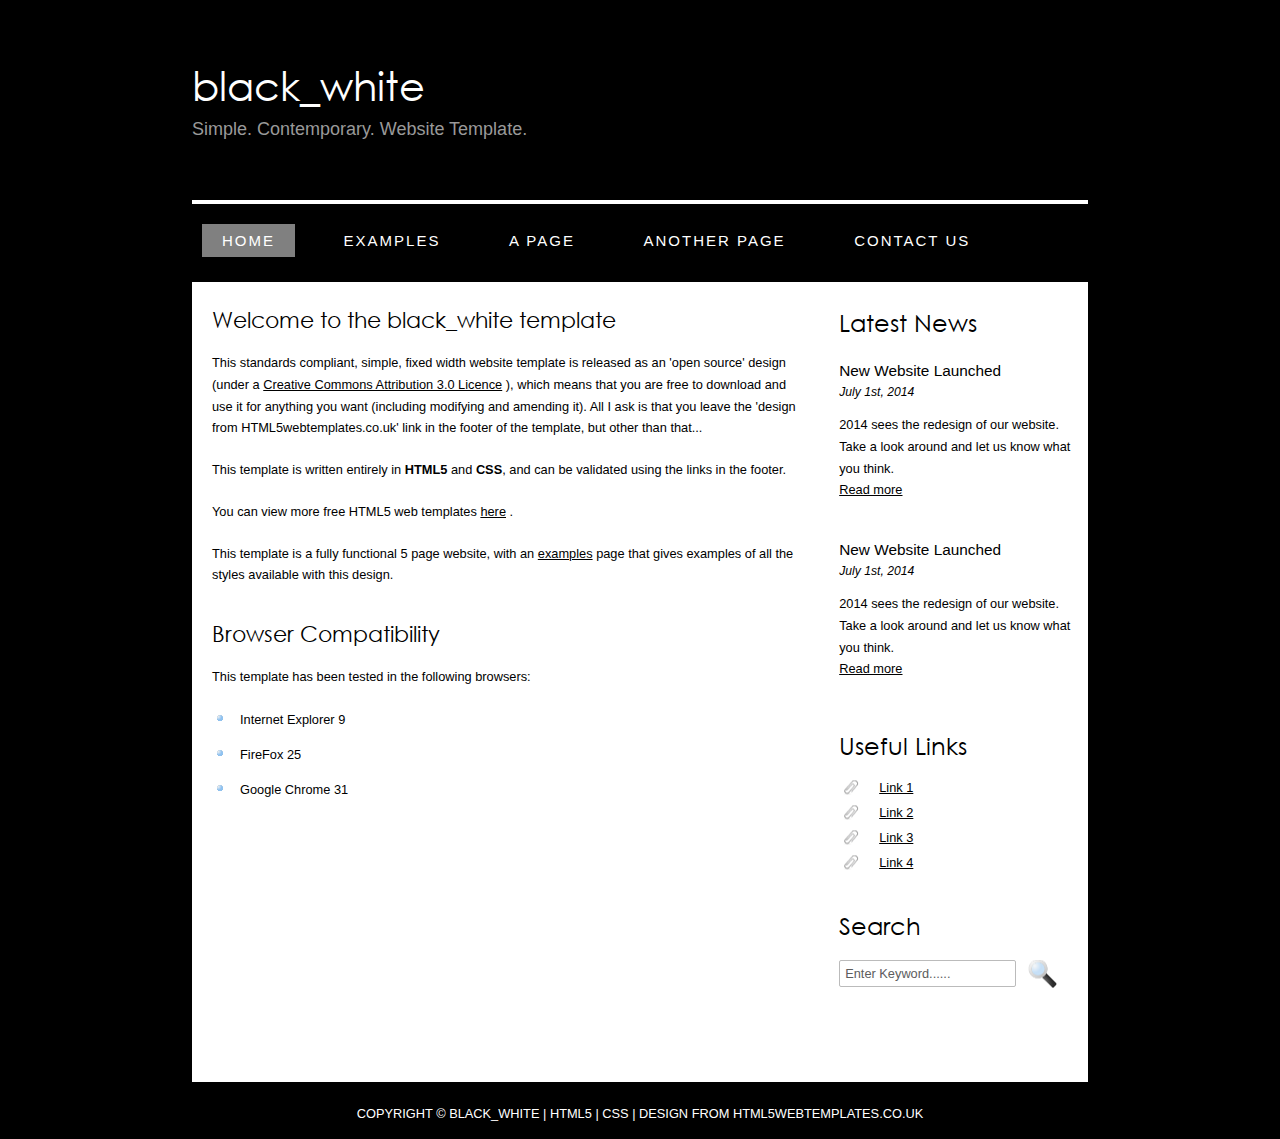
<file: index.html>
<!DOCTYPE html>
<html lang="en">
<head>
    <meta charset="UTF-8">
    <meta http-equiv="X-UA-Compatible" content="IE=edge">
    <meta name="viewport" content="width=device-width, initial-scale=1.0">
    <title>black_white</title>
    <!-- css -->
    <link rel="stylesheet" href="css/style.css">
    <!-- favicon icon -->
    <link rel="icon" href="img/favicon.ico">
</head>
<body>
    <!-- header part start -->
    <header>
        <div class="top-header">
            <h1><a href="index.html">black_white</a></h1>
            <h3>Simple. Contemporary. Website Template.</h3>
        </div>
        <nav>
            <hr>
            <ul>
                <li class="selected"><a href="index.html">Home</a></li>
                <li><a href="example.html">Examples</a></li>
                <li><a href="apage.html">A Page</a></li>
                <li><a href="anotherpage.html">Another Page</a></li>
                <li><a href="contatcus.html">Contact US</a></li>
            </ul>
        </nav>
    </header>
    <!-- header part end -->

   <!-- main part start -->
   <main>
    <article>
        <h1>Welcome to the black_white template</h1>
        <p>
            This standards compliant, simple, fixed width website template is released as an 'open source' design (under a <a href="http://creativecommons.org/licenses/by/3.0" target="_blank">Creative Commons Attribution 3.0 Licence</a> ), which means that you are free to download and use it for anything you want (including modifying and amending it). All I ask is that you leave the 'design from HTML5webtemplates.co.uk' link in the footer of the template, but other than that...
        </p>
        <p>
            This template is written entirely in <strong>HTML5</strong> and <strong>CSS</strong>, and can be validated using the links in the footer.
        </p>
        <p>You can view more free HTML5 web templates <a href="http://www.html5webtemplates.co.uk/" target="_blank">here</a> .</p>
        <p>
            This template is a fully functional 5 page website, with an <a href="example.html">examples</a> page that gives examples of all the styles available with this design.
        </p>
        <h2>Browser Compatibility</h2>
        <p>
            This template has been tested in the following browsers:
        </p>
        <ul>
            <li>Internet Explorer 9</li>
            <li>FireFox 25</li>
            <li>Google Chrome 31</li>
        </ul>
    </article>


    <aside>
        <h3>Latest News</h3>
        <h4>New Website Launched</h4>
        <h5>July 1st, 2014  </h5>
        <p>
            2014 sees the redesign of our website. Take a look around and let us know what you think. <br>
            <a href="index.html">Read more</a>
        </p>
        <h4>New Website Launched</h4>
        <h5>July 1st, 2014</h5>
        <p>
            2014 sees the redesign of our website. Take a look around and let us know what you think. <br>
            <a href="index.html">Read more</a>
        </p>
        <h3>Useful Links</h3>
        <ul>
            <li><a href="index.html">Link 1</a></li>
            <li><a href="index.html">Link 2</a></li>
            <li><a href="index.html">Link 3</a></li>
            <li><a href="index.html">Link 4</a></li>
        </ul><br>
        <h3>Search</h3>
        <form action="" method="post">
            <p>
                <input class="search" type="search" name="search-field" value="Enter Keyword......">
                <a href="#"> </a>
            </p>
        </form>
    </aside>
   </main>
   <!-- main part end -->

   <!-- footer part start -->
   <footer>        
      Copyright © black_white | 
      <a href="http://validator.w3.org/check?uri=referer" target="_blank">HTML5</a>
      |
      <a href="http://jigsaw.w3.org/css-validator/check/referer" target="_blank">CSS</a>
      |
      <a href="http://www.html5webtemplates.co.uk/" target="_blank">design from HTML5webtemplates.co.uk</a>

   </footer>
   <!-- footer part end -->
</body>
</html>
</file>
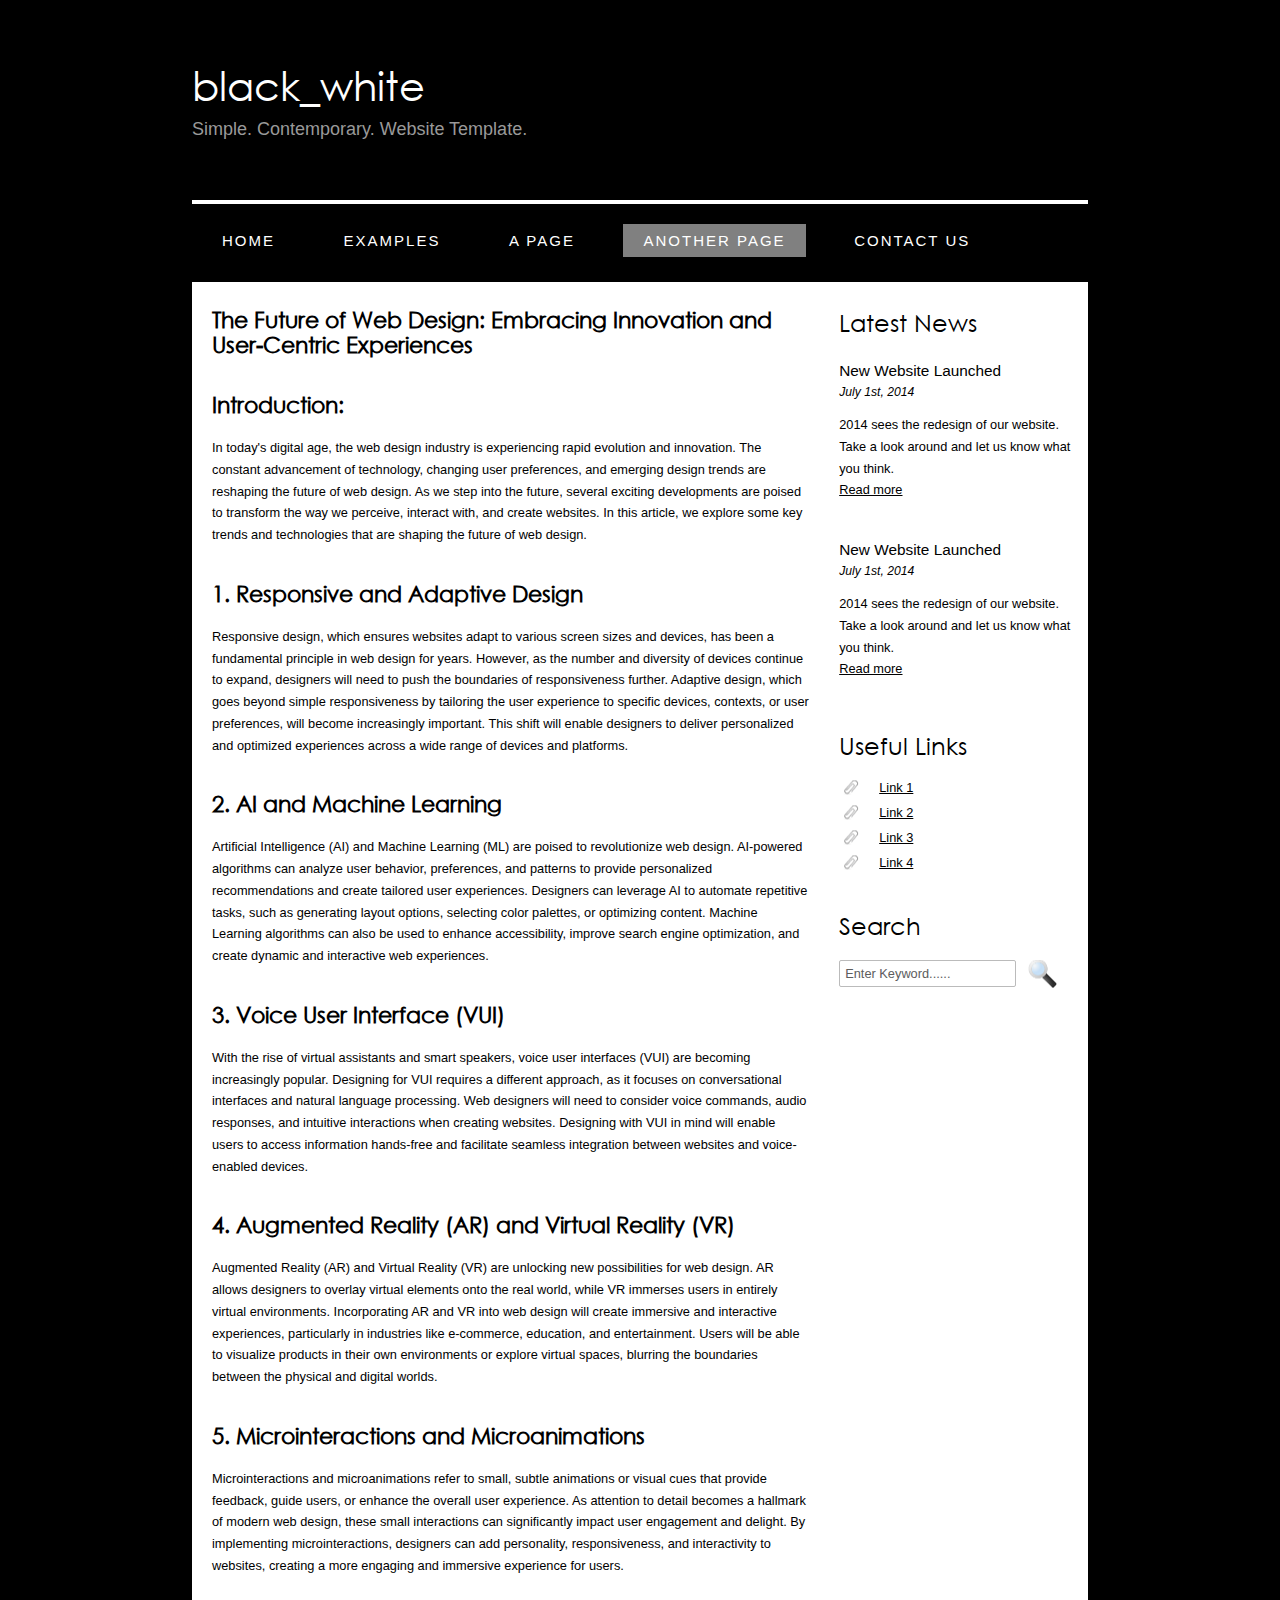
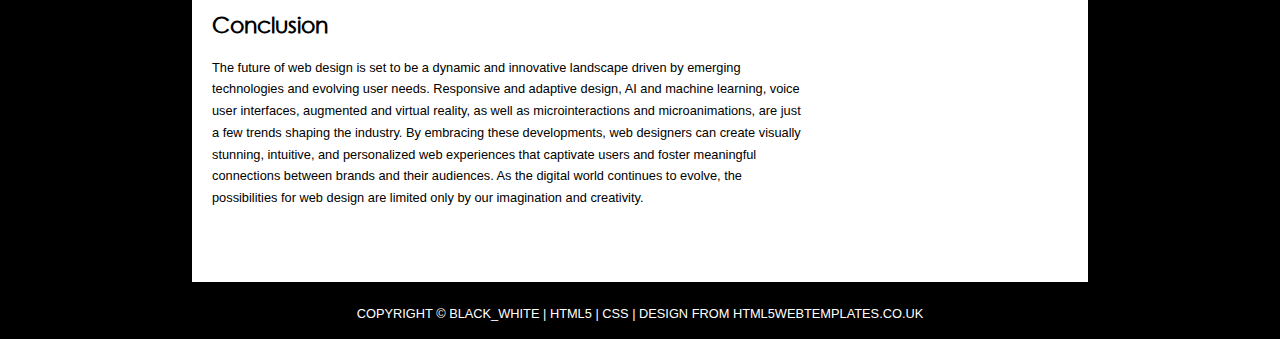
<file: anotherpage.html>
<!DOCTYPE html>
<html lang="en">
<head>
    <meta charset="UTF-8">
    <meta http-equiv="X-UA-Compatible" content="IE=edge">
    <meta name="viewport" content="width=device-width, initial-scale=1.0">
    <title>black_white</title>
    <!-- css -->
    <link rel="stylesheet" href="css/style.css">
    <!-- favicon icon -->
    <link rel="icon" href="img/favicon.ico">
</head>
<body>
    <!-- header part start -->
    <header>
        <div class="top-header">
            <h1><a href="index.html">black_white</a></h1>
            <h3>Simple. Contemporary. Website Template.</h3>
        </div>
        <nav>
            <hr>
            <ul>
                <li><a href="index.html">Home</a></li>
                <li><a href="example.html">Examples</a></li>
                <li><a href="apage.html">A Page</a></li>
                <li class="selected"><a href="anotherpage.html">Another Page</a></li>
                <li><a href="contatcus.html">Contact US</a></li>
            </ul>
        </nav>
    </header>
    <!-- header part end -->

   <!-- main part start -->
   <main class="anotherpage">
    <article>
        <h1>The Future of Web Design: Embracing Innovation and User-Centric Experiences</h1>
        <h2>Introduction:</h2>
        <p>
            In today's digital age, the web design industry is experiencing rapid evolution and innovation. The constant advancement of technology, changing user preferences, and emerging design trends are reshaping the future of web design. As we step into the future, several exciting developments are poised to transform the way we perceive, interact with, and create websites. In this article, we explore some key trends and technologies that are shaping the future of web design.
        </p>
       <h2>1. Responsive and Adaptive Design</h2>
       <p>
            Responsive design, which ensures websites adapt to various screen sizes and devices, has been a fundamental principle in web design for years. However, as the number and diversity of devices continue to expand, designers will need to push the boundaries of responsiveness further. Adaptive design, which goes beyond simple responsiveness by tailoring the user experience to specific devices, contexts, or user preferences, will become increasingly important. This shift will enable designers to deliver personalized and optimized experiences across a wide range of devices and platforms.
       </p>
       <h2>2. AI and Machine Learning</h2>
       <p>
            Artificial Intelligence (AI) and Machine Learning (ML) are poised to revolutionize web design. AI-powered algorithms can analyze user behavior, preferences, and patterns to provide personalized recommendations and create tailored user experiences. Designers can leverage AI to automate repetitive tasks, such as generating layout options, selecting color palettes, or optimizing content. Machine Learning algorithms can also be used to enhance accessibility, improve search engine optimization, and create dynamic and interactive web experiences.
       </p>
       <h2>3. Voice User Interface (VUI)</h2>
       <p>
            With the rise of virtual assistants and smart speakers, voice user interfaces (VUI) are becoming increasingly popular. Designing for VUI requires a different approach, as it focuses on conversational interfaces and natural language processing. Web designers will need to consider voice commands, audio responses, and intuitive interactions when creating websites. Designing with VUI in mind will enable users to access information hands-free and facilitate seamless integration between websites and voice-enabled devices.
       </p>
       <h2>4. Augmented Reality (AR) and Virtual Reality (VR)</h2>
       <p>
            Augmented Reality (AR) and Virtual Reality (VR) are unlocking new possibilities for web design. AR allows designers to overlay virtual elements onto the real world, while VR immerses users in entirely virtual environments. Incorporating AR and VR into web design will create immersive and interactive experiences, particularly in industries like e-commerce, education, and entertainment. Users will be able to visualize products in their own environments or explore virtual spaces, blurring the boundaries between the physical and digital worlds.
       </p>
       <h2>5. Microinteractions and Microanimations</h2>
       <p>
            Microinteractions and microanimations refer to small, subtle animations or visual cues that provide feedback, guide users, or enhance the overall user experience. As attention to detail becomes a hallmark of modern web design, these small interactions can significantly impact user engagement and delight. By implementing microinteractions, designers can add personality, responsiveness, and interactivity to websites, creating a more engaging and immersive experience for users.
       </p>
       <h2>Conclusion</h2>
       <p>
            The future of web design is set to be a dynamic and innovative landscape driven by emerging technologies and evolving user needs. Responsive and adaptive design, AI and machine learning, voice user interfaces, augmented and virtual reality, as well as microinteractions and microanimations, are just a few trends shaping the industry. By embracing these developments, web designers can create visually stunning, intuitive, and personalized web experiences that captivate users and foster meaningful connections between brands and their audiences. As the digital world continues to evolve, the possibilities for web design are limited only by our imagination and creativity.
       </p>
        
    </article>


    <aside>
        <h3>Latest News</h3>
        <h4>New Website Launched</h4>
        <h5>July 1st, 2014  </h5>
        <p>
            2014 sees the redesign of our website. Take a look around and let us know what you think. <br>
            <a href="index.html">Read more</a>
        </p>
        <h4>New Website Launched</h4>
        <h5>July 1st, 2014</h5>
        <p>
            2014 sees the redesign of our website. Take a look around and let us know what you think. <br>
            <a href="index.html">Read more</a>
        </p>
        <h3>Useful Links</h3>
        <ul>
            <li><a href="#">Link 1</a></li>
            <li><a href="#">Link 2</a></li>
            <li><a href="#">Link 3</a></li>
            <li><a href="#">Link 4</a></li>
        </ul><br>
        <h3>Search</h3>
        <form action="" method="post">
            <p>
                <input class="search" type="search" name="search-field" value="Enter Keyword......">
                <a href="#"> </a>
            </p>
        </form>
    </aside>
   </main>
   <!-- main part end -->

   <!-- footer part start -->
   <footer>        
      Copyright © black_white | 
      <a href="http://validator.w3.org/check?uri=referer" target="_blank">HTML5</a>
      |
      <a href="http://jigsaw.w3.org/css-validator/check/referer" target="_blank">CSS</a>
      |
      <a href="http://www.html5webtemplates.co.uk/" target="_blank">design from HTML5webtemplates.co.uk</a>

   </footer>
   <!-- footer part end -->
</body>
</html>
</file>
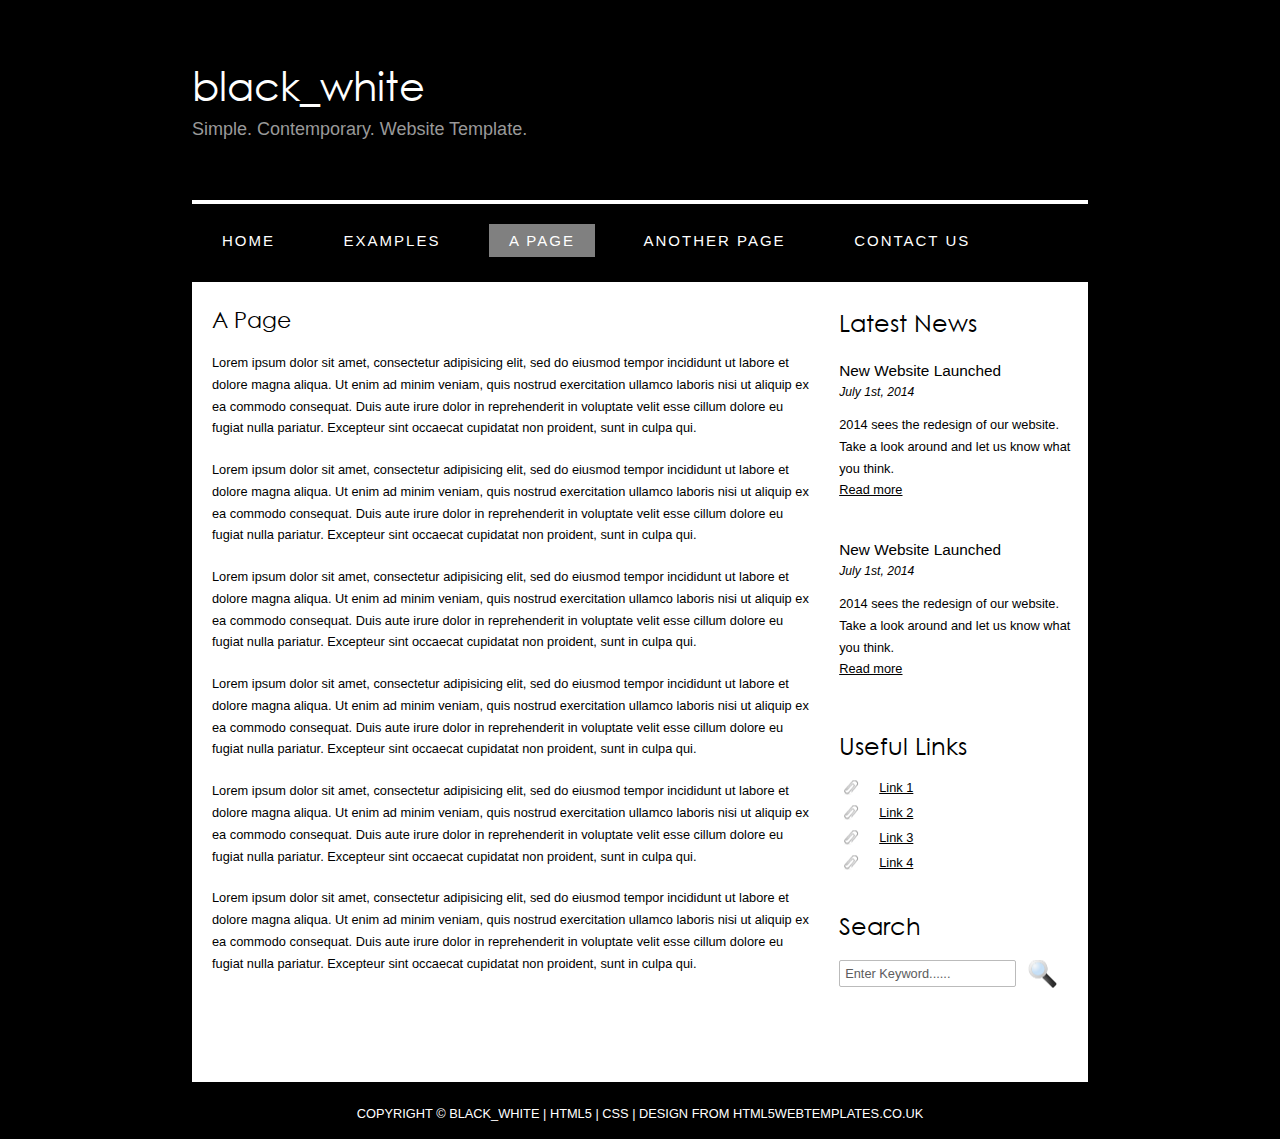
<file: apage.html>
<!DOCTYPE html>
<html lang="en">
<head>
    <meta charset="UTF-8">
    <meta http-equiv="X-UA-Compatible" content="IE=edge">
    <meta name="viewport" content="width=device-width, initial-scale=1.0">
    <title>black_white</title>
    <!-- css -->
    <link rel="stylesheet" href="css/style.css">
    <!-- favicon icon -->
    <link rel="icon" href="img/favicon.ico">
</head>
<body>
    <!-- header part start -->
    <header>
        <div class="top-header">
            <h1><a href="index.html">black_white</a></h1>
            <h3>Simple. Contemporary. Website Template.</h3>
        </div>
        <nav>
            <hr>
            <ul>
                <li><a href="index.html">Home</a></li>
                <li><a href="example.html">Examples</a></li>
                <li class="selected"><a href="apage.html">A Page</a></li>
                <li><a href="anotherpage.html">Another Page</a></li>
                <li><a href="contatcus.html">Contact US</a></li>
            </ul>
        </nav>
    </header>
    <!-- header part end -->

   <!-- main part start -->
   <main>
    <article>
        <h1>A Page</h1>
        <p>
            Lorem ipsum dolor sit amet, consectetur adipisicing elit, sed do eiusmod tempor incididunt ut labore et dolore magna aliqua. Ut enim ad minim veniam, quis nostrud exercitation ullamco laboris nisi ut aliquip ex ea commodo consequat. Duis aute irure dolor in reprehenderit in voluptate velit esse cillum dolore eu fugiat nulla pariatur. Excepteur sint occaecat cupidatat non proident, sunt in culpa qui.
        </p>
        <p>
            Lorem ipsum dolor sit amet, consectetur adipisicing elit, sed do eiusmod tempor incididunt ut labore et dolore magna aliqua. Ut enim ad minim veniam, quis nostrud exercitation ullamco laboris nisi ut aliquip ex ea commodo consequat. Duis aute irure dolor in reprehenderit in voluptate velit esse cillum dolore eu fugiat nulla pariatur. Excepteur sint occaecat cupidatat non proident, sunt in culpa qui.
        </p>
        <p>
            Lorem ipsum dolor sit amet, consectetur adipisicing elit, sed do eiusmod tempor incididunt ut labore et dolore magna aliqua. Ut enim ad minim veniam, quis nostrud exercitation ullamco laboris nisi ut aliquip ex ea commodo consequat. Duis aute irure dolor in reprehenderit in voluptate velit esse cillum dolore eu fugiat nulla pariatur. Excepteur sint occaecat cupidatat non proident, sunt in culpa qui.
        </p>
        <p>
            Lorem ipsum dolor sit amet, consectetur adipisicing elit, sed do eiusmod tempor incididunt ut labore et dolore magna aliqua. Ut enim ad minim veniam, quis nostrud exercitation ullamco laboris nisi ut aliquip ex ea commodo consequat. Duis aute irure dolor in reprehenderit in voluptate velit esse cillum dolore eu fugiat nulla pariatur. Excepteur sint occaecat cupidatat non proident, sunt in culpa qui.
        </p>
        <p>
            Lorem ipsum dolor sit amet, consectetur adipisicing elit, sed do eiusmod tempor incididunt ut labore et dolore magna aliqua. Ut enim ad minim veniam, quis nostrud exercitation ullamco laboris nisi ut aliquip ex ea commodo consequat. Duis aute irure dolor in reprehenderit in voluptate velit esse cillum dolore eu fugiat nulla pariatur. Excepteur sint occaecat cupidatat non proident, sunt in culpa qui.
        </p>
        <p>
            Lorem ipsum dolor sit amet, consectetur adipisicing elit, sed do eiusmod tempor incididunt ut labore et dolore magna aliqua. Ut enim ad minim veniam, quis nostrud exercitation ullamco laboris nisi ut aliquip ex ea commodo consequat. Duis aute irure dolor in reprehenderit in voluptate velit esse cillum dolore eu fugiat nulla pariatur. Excepteur sint occaecat cupidatat non proident, sunt in culpa qui.
        </p>
        
    </article>


    <aside>
        <h3>Latest News</h3>
        <h4>New Website Launched</h4>
        <h5>July 1st, 2014  </h5>
        <p>
            2014 sees the redesign of our website. Take a look around and let us know what you think. <br>
            <a href="index.html">Read more</a>
        </p>
        <h4>New Website Launched</h4>
        <h5>July 1st, 2014</h5>
        <p>
            2014 sees the redesign of our website. Take a look around and let us know what you think. <br>
            <a href="index.html">Read more</a>
        </p>
        <h3>Useful Links</h3>
        <ul>
            <li><a href="#">Link 1</a></li>
            <li><a href="#">Link 2</a></li>
            <li><a href="#">Link 3</a></li>
            <li><a href="#">Link 4</a></li>
        </ul><br>
        <h3>Search</h3>
        <form action="" method="post">
            <p>
                <input class="search" type="search" name="search-field" value="Enter Keyword......">
                <a href="#"> </a>
            </p>
        </form>
    </aside>
   </main>
   <!-- main part end -->

   <!-- footer part start -->
   <footer>        
      Copyright © black_white | 
      <a href="http://validator.w3.org/check?uri=referer" target="_blank">HTML5</a>
      |
      <a href="http://jigsaw.w3.org/css-validator/check/referer" target="_blank">CSS</a>
      |
      <a href="http://www.html5webtemplates.co.uk/" target="_blank">design from HTML5webtemplates.co.uk</a>

   </footer>
   <!-- footer part end -->
</body>
</html>
</file>
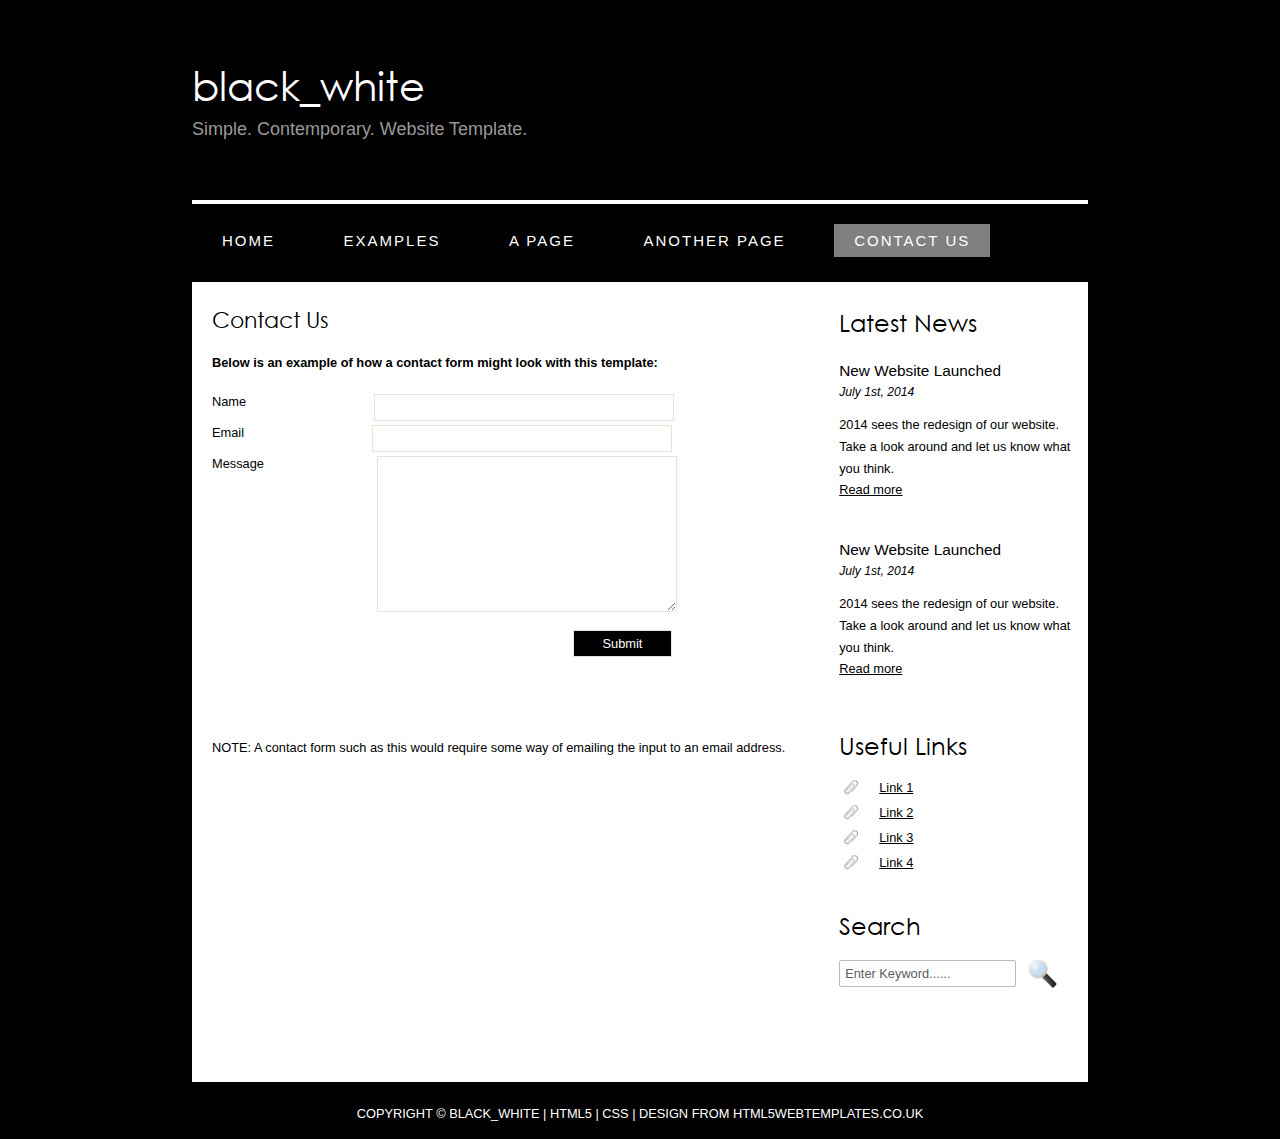
<file: contatcus.html>
<!DOCTYPE html>
<html lang="en">
<head>
    <meta charset="UTF-8">
    <meta http-equiv="X-UA-Compatible" content="IE=edge">
    <meta name="viewport" content="width=device-width, initial-scale=1.0">
    <title>black_white</title>
    <!-- css -->
    <link rel="stylesheet" href="css/style.css">
    <!-- favicon icon -->
    <link rel="icon" href="img/favicon.ico">
</head>
<body>
    <!-- header part start -->
    <header>
        <div class="top-header">
            <h1><a href="index.html">black_white</a></h1>
            <h3>Simple. Contemporary. Website Template.</h3>
        </div>
        <nav>
            <hr>
            <ul>
                <li><a href="index.html">Home</a></li>
                <li><a href="example.html">Examples</a></li>
                <li><a href="apage.html">A Page</a></li>
                <li><a href="anotherpage.html">Another Page</a></li>
                <li class="selected"><a href="contatcus.html">Contact US</a></li>
            </ul>
        </nav>
    </header>
    <!-- header part end -->

   <!-- main part start -->
   <main>
    <article>
        <h1>Contact Us</h1>
        <p>
            <strong>Below is an example of how a contact form might look with this template:</strong>
        </p>
        
        <form action="" method="post">
            <div class="form-setting-2">
                <label for="">Name</label>
                <input type="text" name="text"><br>
                <label for="">Email</label>
                <input type="text" name="text"><br>
                <label for="textarea">Message</label>
                <textarea name="textarea" id="textarea"  cols="40" rows="10"></textarea><br>
                <input id="submit" type="submit" name="submit" value="Submit">
            </div>
        </form>
        <p>NOTE: A contact form such as this would require some way of emailing the input to an email address.</p>
    </article>


    <aside>
        <h3>Latest News</h3>
        <h4>New Website Launched</h4>
        <h5>July 1st, 2014  </h5>
        <p>
            2014 sees the redesign of our website. Take a look around and let us know what you think. <br>
            <a href="index.html">Read more</a>
        </p>
        <h4>New Website Launched</h4>
        <h5>July 1st, 2014</h5>
        <p>
            2014 sees the redesign of our website. Take a look around and let us know what you think. <br>
            <a href="index.html">Read more</a>
        </p>
        <h3>Useful Links</h3>
        <ul>
            <li><a href="#">Link 1</a></li>
            <li><a href="#">Link 2</a></li>
            <li><a href="#">Link 3</a></li>
            <li><a href="#">Link 4</a></li>
        </ul><br>
        <h3>Search</h3>
        <form action="" method="post">
            <p>
                <input class="search" type="search" name="search-field" value="Enter Keyword......">
                <a href="#"> </a>
            </p>
        </form>
    </aside>
   </main>
   <!-- main part end -->

   <!-- footer part start -->
   <footer>        
      Copyright © black_white | 
      <a href="http://validator.w3.org/check?uri=referer" target="_blank">HTML5</a>
      |
      <a href="http://jigsaw.w3.org/css-validator/check/referer" target="_blank">CSS</a>
      |
      <a href="http://www.html5webtemplates.co.uk/" target="_blank">design from HTML5webtemplates.co.uk</a>

   </footer>
   <!-- footer part end -->
</body>
</html>
</file>
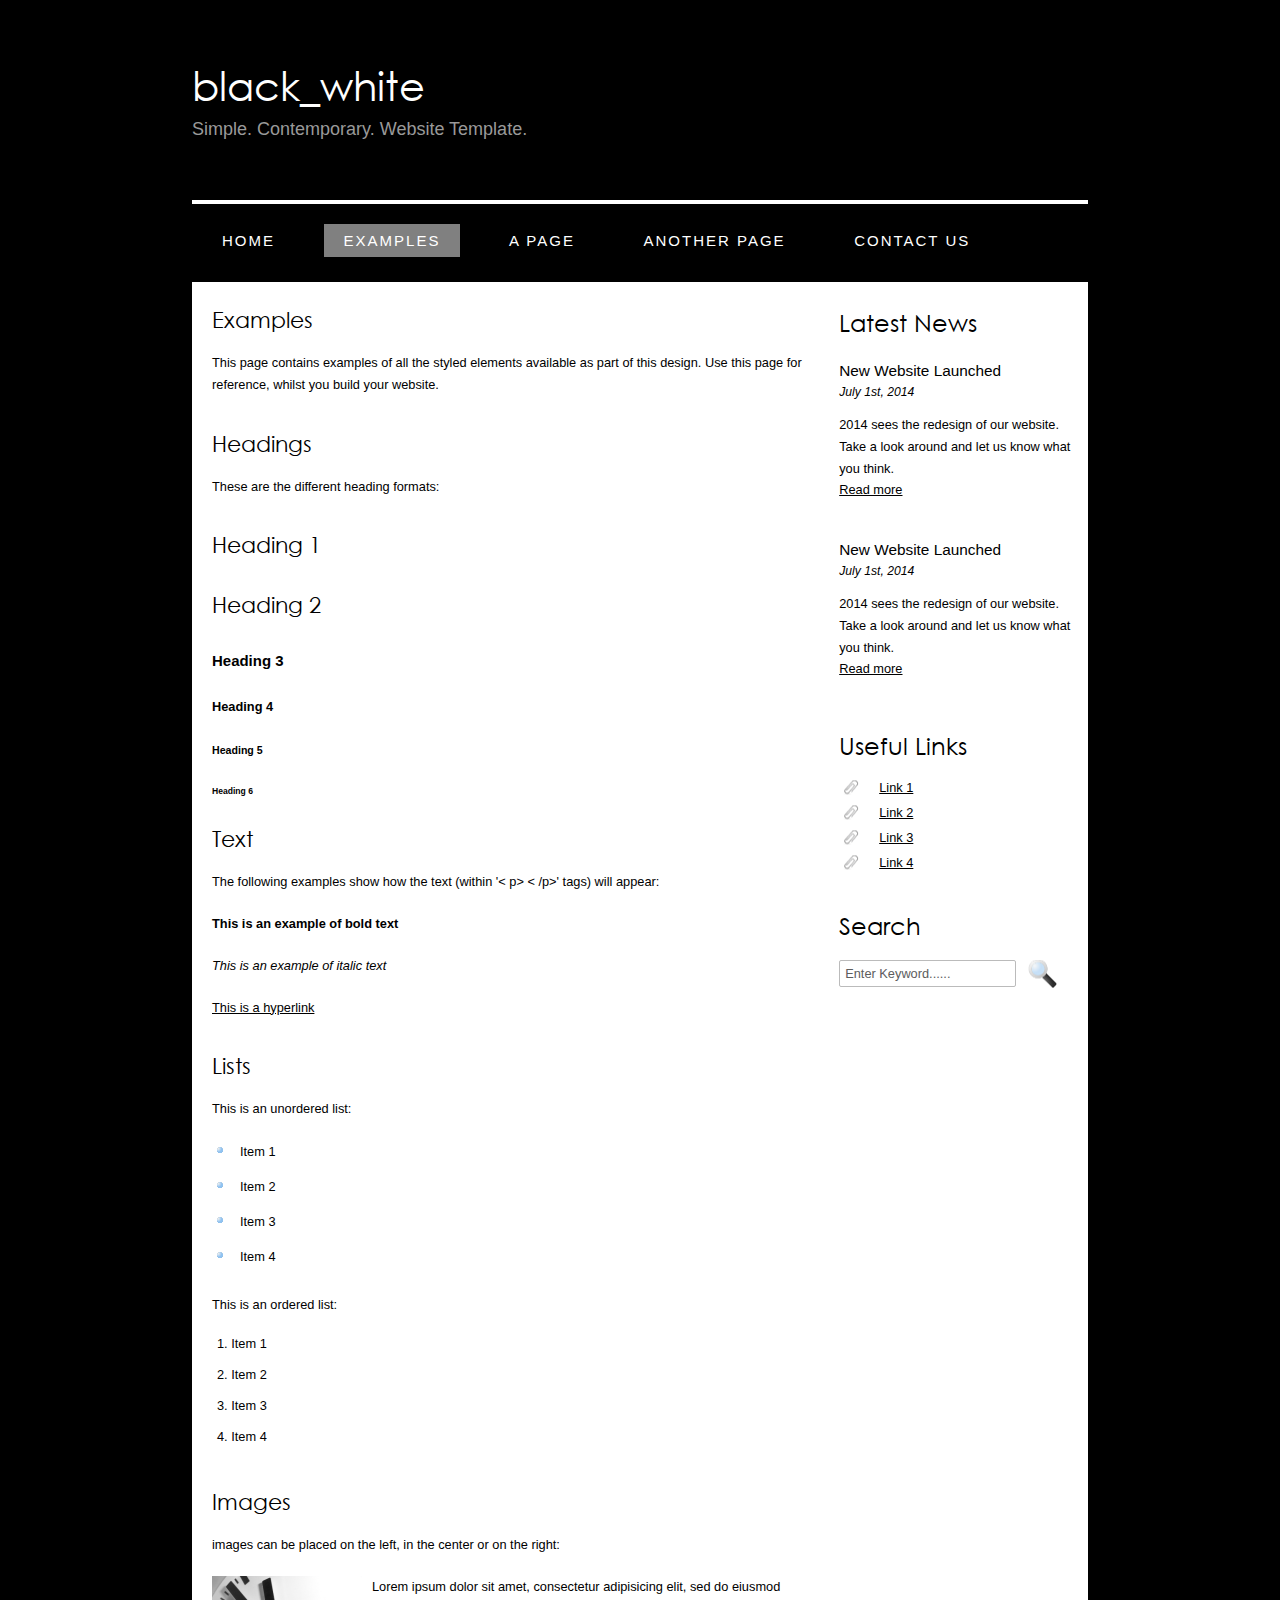
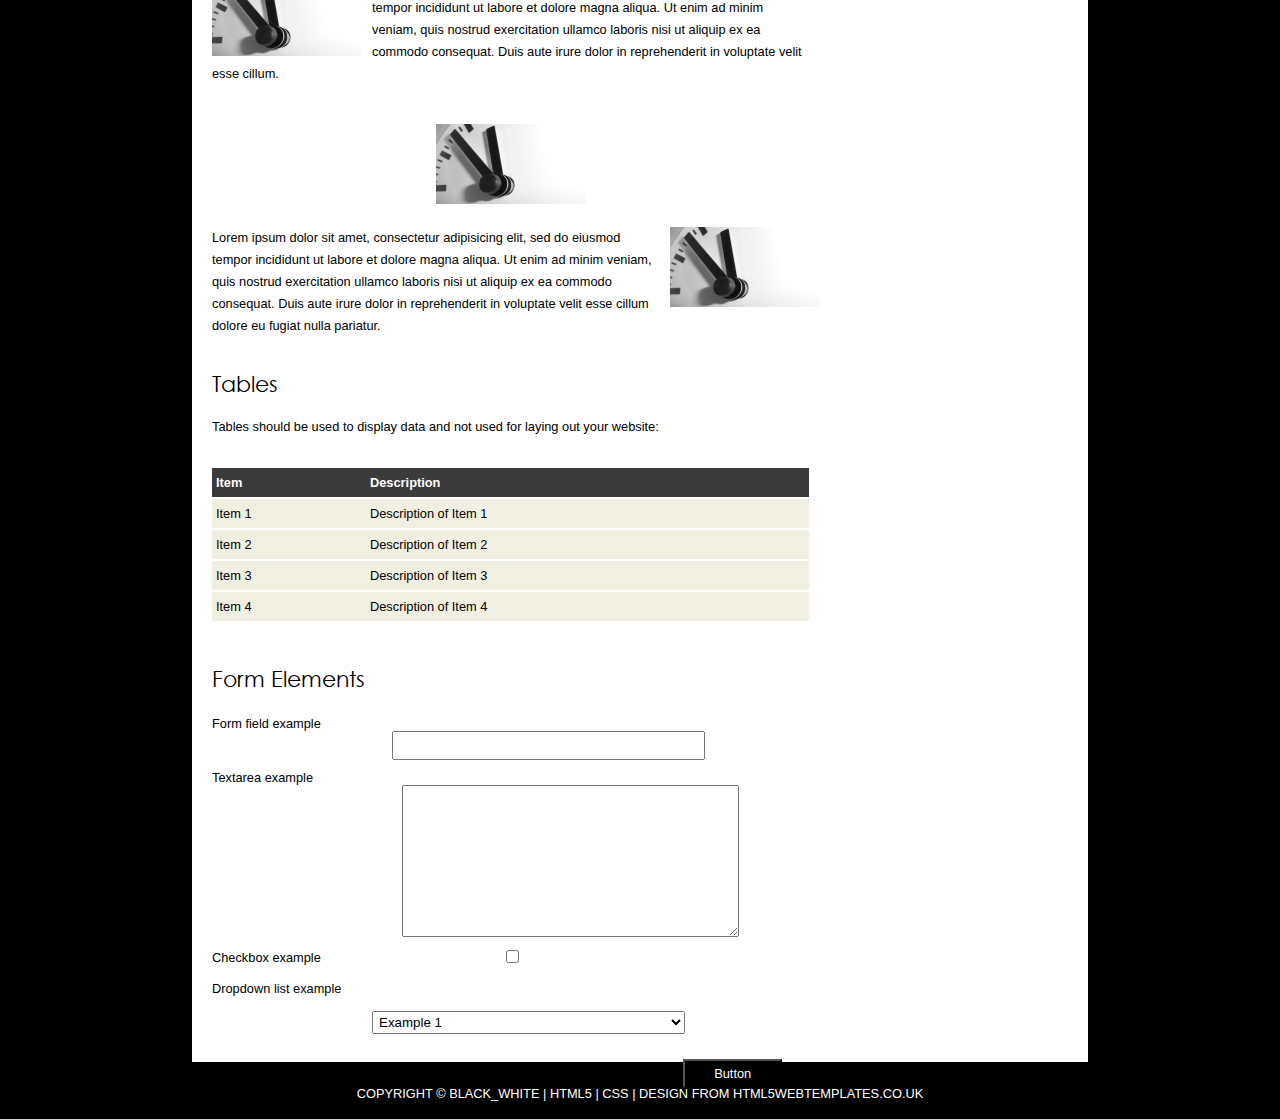
<file: example.html>
<!DOCTYPE html>
<html lang="en">
<head>
    <meta charset="UTF-8">
    <meta http-equiv="X-UA-Compatible" content="IE=edge">
    <meta name="viewport" content="width=device-width, initial-scale=1.0">
    <title>black_white</title>
    <!-- css -->
    <link rel="stylesheet" href="css/style.css">
    <!-- favicon icon -->
    <link rel="icon" href="img/favicon.ico">
</head>
<body>
    <!-- header part start -->
    <header>
        <div class="top-header">
            <h1><a href="index.html">black_white</a></h1>
            <h3>Simple. Contemporary. Website Template.</h3>
        </div>
        <nav>
            <hr>
            <ul>
                <li><a href="index.html">Home</a></li>
                <li class="selected"><a href="example.html">Examples</a></li>
                <li><a href="apage.html">A Page</a></li>
                <li><a href="anotherpage.html">Another Page</a></li>
                <li><a href="contatcus.html">Contact US</a></li>
            </ul>
        </nav>
    </header>
    <!-- header part end -->

   <!-- main part start -->
   <main class="cxample-page">
        <article>
            <!-- heading & peragrap tag start -->
            <h1>Examples</h1>
            <p>
                This page contains examples of all the styled elements available as part of this design. Use this page for reference, whilst you build your website.
            </p>
            <h1>Headings</h1>
            <p>
                These are the different heading formats:
            </p>
            <h1>Heading 1</h1>
            <h2>Heading 2</h2>
            <h3 class="headding">Heading 3</h3>
            <h4 class="headding">Heading 4</h4>
            <h5 class="headding">Heading 5</h5>
            <h6 class="headding">Heading 6</h6>

            <h2>Text</h2>
            <p>
                The following examples show how the text (within '< p> < /p>' tags) will appear:
            </p>
            <p><b>This is an example of bold text</b></p>
            <p><em>This is an example of italic text</em></p>
            <p><a href="#">This is a hyperlink</a></p>

            <!-- heading & peragrap tag end -->

            <!-- list tag start -->
            <h2>Lists</h2>
            <p>This is an unordered list:</p>
            
            <ul>
                <li>Item 1</li>
                <li>Item 2</li>
                <li>Item 3</li>
                <li>Item 4</li>
            </ul>

            <p>This is an ordered list:</p>
            <ol>
                <li>Item 1</li>
                <li>Item 2</li>
                <li>Item 3</li>
                <li>Item 4</li>
            </ol>

            <!-- list tag end -->

            <!-- image tag start -->
            <h2>Images</h2>
            <p>images can be placed on the left, in the center or on the right:</p>
            <span class="left">
                <img src="img/graphic.png" alt="image-loading">
            </span>
            <p>
                Lorem ipsum dolor sit amet, consectetur adipisicing elit, sed do eiusmod tempor incididunt ut labore et dolore magna aliqua. Ut enim ad minim veniam, quis nostrud exercitation ullamco laboris nisi ut aliquip ex ea commodo consequat. Duis aute irure dolor in reprehenderit in voluptate velit esse cillum.
            </p>
            <span class="mid">
                <img src="img/graphic.png" alt="image-loading">
            </span>

            <p class="display">
                Lorem ipsum dolor sit amet, consectetur adipisicing elit, sed do eiusmod tempor incididunt ut labore et dolore magna aliqua. Ut enim ad minim veniam, quis nostrud exercitation ullamco laboris nisi ut aliquip ex ea commodo consequat. Duis aute irure dolor in reprehenderit in voluptate velit esse cillum dolore eu fugiat nulla pariatur.
            </p>
            <span class="right">
                <img src="img/graphic.png" alt="image-loading">
            </span>
            
            <!-- image tag end -->

            <!-- table tag start -->
            <h2>Tables</h2>
            <p>
                Tables should be used to display data and not used for laying out your website:
            </p>
            <table>
                <tr>
                    <th>Item</th>
                    <th>Description</th>
                </tr>
                <tr>
                    <td>Item 1</td>
                    <td>Description of Item 1</td>
                </tr>
                <tr>
                    <td>Item 2</td>
                    <td>Description of Item 2</td>
                </tr>
                <tr>
                    <td>Item 3</td>
                    <td>Description of Item 3</td>
                </tr>
                <tr>
                    <td>Item 4</td>
                    <td>Description of Item 4</td>
                </tr>
            </table>

            <!-- table tag end -->

            <!-- form tag start -->
            <h2>Form Elements</h2>
            <form action="" method="post">
                <div class="form-setting">
                    <label for="">Form field example</label>
                    <input type="text" name="text"><br>
                    <label for="textarea">Textarea example</label>
                    <textarea name="textarea id="textarea" cols="40" rows="10"></textarea><br>
                    <label for="">Checkbox example</label>
                    <input class="checkbox" type="checkbox" name="checkbox"><br>
                    <label for="" class="select-lable">Dropdown list example</label>
                    <select name="" id="" class="select">
                        <option value="Example 1">Example 1</option>
                        <option value="Example 2">Example 2</option>
                    </select><br>
                    <input class="submit" type="submit" name="submit" value="Button">
                </div>
            </form>

            <!-- form tag end -->

        </article>
        <aside>
            <h3>Latest News</h3>
            <h4>New Website Launched</h4>
            <h5>July 1st, 2014  </h5>
            <p>
                2014 sees the redesign of our website. Take a look around and let us know what you think. <br>
                <a href="index.html">Read more</a>
            </p>
            <h4>New Website Launched</h4>
            <h5>July 1st, 2014</h5>
            <p>
                2014 sees the redesign of our website. Take a look around and let us know what you think. <br>
                <a href="index.html">Read more</a>
            </p>
            <h3>Useful Links</h3>
            <ul>
                <li><a href="#">Link 1</a></li>
                <li><a href="#">Link 2</a></li>
                <li><a href="#">Link 3</a></li>
                <li><a href="#">Link 4</a></li>
            </ul><br>
            <h3>Search</h3>
            <form action="" method="post">
                <p>
                    <input class="search" type="search" name="search-field" value="Enter Keyword......">
                    <a href="#"> </a>
                </p>
            </form>
        </aside>
   </main>
   <!-- main part end -->

   <!-- footer part start -->
   <footer>        
      Copyright © black_white | 
      <a href="http://validator.w3.org/check?uri=referer" target="_blank">HTML5</a>
      |
      <a href="http://jigsaw.w3.org/css-validator/check/referer" target="_blank">CSS</a>
      |
      <a href="http://www.html5webtemplates.co.uk/" target="_blank">design from HTML5webtemplates.co.uk</a>

   </footer>
   <!-- footer part end -->
</body>
</html>
</file>
<file: css/style.css>
*{
    padding: 0;
    margin: 0;
    box-sizing: border-box;
}
/* custom fonts start */
@font-face{
    src: url(../fonts/century-gothic.ttf);
    font-family: century-gothic;
}
@font-face{
    src: url(../fonts/trebuchet-ms-italic.ttf);
    font-family: trebuchetms;
}
/* custom fonts end */

body{
    background: #000000;
    font: normal 0.8em 'trebuchet ms', arial, sans-serif;
}

/* header part css start */
header{
    width: 100%;
    height: 282px;
    background-color: #000000;
    box-sizing: border-box;
}
.top-header{
    width: 70%;
    height: 200px;
    margin: auto;
    background-color: #000000;
}
.top-header h1 {
    font-family: century-gothic, arial, sans-serif;
    padding: 60px 0px 10px 0px;
    display: inline-block;
    color: #fff;
}
.top-header h1 a{
    text-decoration: none;
    color:#fff;
    font-size: 40px;
    font-weight: 200;
}

.top-header h3{
    font-family: trebuc, arial, sans-serif;
    font-weight: normal;
    color: #999;
    font-size: 18px;
}
nav{
    width: 70%;
    height: 80px;
    margin: auto;
    box-sizing: border-box;
}
nav hr{
    width: 100%;
    border: 2px solid white;
}

nav ul li{
    list-style: none;
    display: inline-block;
    margin: 20px 15px 0px 10px;
}
.selected{
    background-color: #808080;
}
nav ul li a{
    text-decoration: none;
    display: inline-block;
    padding: 8px 20px;
    color: #fff;
    border-radius: 3px;
    text-transform: uppercase;
    letter-spacing: 2px;
    font-size: 15px;
}
nav ul li a:hover{
    background-color: #666666;
}
/* header part css end */

/* main part css start */
main{
    width: 70%;
    height: 800px;
    box-sizing: border-box;
    background-color: #fff;
    margin: auto;
}
.cxample-page{
    height: 2380px;
}
article{
    width: 70%;
    height: 100%;
    float: left;
    clear: right;
    padding: 10px 10px 10px 20px;
    box-sizing: border-box;
}
article h1, h2{
    margin-bottom: 15px;
    padding: 15px 0px 5px 0;
    font: normal 175% century-gothic, arial, sans-serif;
}
p{
    line-height: 1.7em;
    padding-bottom: 20px;
    font: normal 'Trebuchet MS', 'Lucida Sans Unicode', 'Lucida Grande', 'Lucida Sans', Arial, sans-serif;
}
p a{
    color: #000000;
    display: inline-block;
}
p a:hover{
    text-decoration: none;
}
article ul{
    margin-bottom: 20px;
}
article ul li{
    list-style-image: url(../img/bullet.png);
    list-style-position: inside;
    margin-bottom: 6px;
    padding: 0px 0px 10px 5px;
    font: normal 'Trebuchet MS', 'Lucida Sans Unicode', 'Lucida Grande', 'Lucida Sans', Arial, sans-serif;
}

/* aside css */
aside{
    width: 30%;
    height: 100%;
    float: left;
    clear: right;
    padding: 10px 10px 10px 20px;
    box-sizing: border-box;
}
aside h3{
    margin-bottom: 15px;
    padding: 15px 0px 5px 0px;
    font: normal 185% century-gothic, arial, sans-serif;
}
aside h4{
    padding: 5px 0px 5px 0px;
    font: normal 120% arial, sans-serif;
}
aside h5{
    font: italic 95% arial, sans-serif;
    padding-bottom: 15px;
}
aside p{
    padding-bottom: 35px;
    line-height: 1.7em;
}
aside ul{
    margin: 0;
    padding: 0;
}
aside ul li{
    list-style: none;
    margin: 10px 10px 10px 0px;
}
aside ul li a{
    background: transparent url(../img/link.png) no-repeat left center;
    margin: 10px 10px 10px 0px;
    color: #000000;
    padding-left: 40px ;
}
aside ul li a:hover{
    text-decoration: none;
}
.search{
    padding: 5px;
    border: 1px solid #BBB;
    border-radius: 2px;
    color: #5D5D5D;
    font: 100% arial, sans-serif;
    display: inline-block;
}
form{
    box-sizing: border-box;
}
form p{
    display: inline-block;
    padding: 0;
}
form p input{
    position: relative;
}
form p a{
    position: absolute;
    height: 28px;
    width: 33px;
    margin-left: 10px;
    background: url(../img/search.png) no-repeat center;
}
/* main part css end */

/* example page css start */
.headding{
    margin-bottom: 10px;
    padding: 15px 0px 5px 0;
    font: normal century-gothic, arial, sans-serif;
}
ol{
    margin-bottom: 20px;
}
ol li{
    list-style-position: inside;
    margin-bottom: 6px;
    padding: 0px 0px 10px 5px;
    font: normal 'Trebuchet MS', 'Lucida Sans Unicode', 'Lucida Grande', 'Lucida Sans', Arial, sans-serif;
}
.left{
    float: left;
    clear: right;
    border: 0;
    margin-right: 10px;
}
.mid{
    text-align: center;
    display: block;
    margin: 20px auto;
}
.display{
    display: inline-block;
    width: 75%;
    position: relative;
}
.right{
    float: right;
    clear: left;
    width: auto;
    margin-left: 10px;
    position: absolute;
}
table{
    width: 100%;
    border-spacing: 0;
    margin: 10px 0px 30px 0px;
}
table tr th{
    text-align: left;
    background-color: #3B3B3B;
    color: white;
    padding: 7px 4px; 
}
table tr td{
    border-top: 2px solid white;
    padding: 7px 4px;
    background-color: #F0EFE2;
}
.form-setting{
    margin-top: 20px;
}
.form-setting label{
    text-align: left;
    float: left;
    clear: right;
}
.form-setting input{
    margin: 0px 0px 10px 180px;
    padding: 5px;
    width: 313px;
    border-radius: 3;
}
.form-setting textarea{
    margin:0px 0px 10px 190px;
}
.checkbox{
    margin: 0 0 0 184px !important;
    width: 15px !important;
}
.select-lable{
    margin-top: 15px !important;
}
.select{
    box-sizing: border-box;
    padding: 2px;
    margin: 15px 0px 10px 160px;
    width: 313px;
}
.submit{
    width: 99px !important;
    margin: 15px 27px 0px 0px !important;
    float: right;
    background-color: #000000;
    color: #fff;
    font: 100% arial;
    cursor: pointer;
}
/* example page css end */

/* another page css start */
.anotherpage{
    height: 1600px !important;

}
.anotherpage h1{
    font-weight: bold;
}
.anotherpage h2{
    font-weight: bold;
}
.anotherpage p{
    line-height: 1.7;
}

/* another page css end */

/* contact us page css start */
.form-setting-2{
    margin-bottom: 80px;
}
.form-setting-2 label{
    text-align: left;
    float: left;
    clear: right;
}
.form-setting-2 input{
    margin: 0px 0px 4px 128px;
    width: 300px;
    height: 27px;
    padding: 2px;
    box-sizing: border-box;
    border: 1px solid #E5E5DB;
}
#textarea{
    margin: 0px 0px 0px 113px !important;
    width: 300px;
    padding: 2px;
    box-sizing: border-box;
    border: 1px solid #E5E5DB;
}
#submit{
    margin: 15px 0px 0px 361px;
    width: 99px;
    background-color: #000000;
    color: #fff;
    cursor: pointer;
    font: 100% arial;
}
/* contact us page css end */


/* footer part css start */
footer{
    width: 70%;
    min-height: 33px;
    margin: auto;
    text-align: center;
    font: normal 100% 'lucida sans unicode', arial, sans-serif;
    padding: 24px 0 18px 0;
    color: #fff;
    text-transform: uppercase;
}
footer a{
    text-decoration: none;
    color: #fff;
}
footer a:hover{
    text-decoration: underline;
}
/* footer part css end */
</file>
